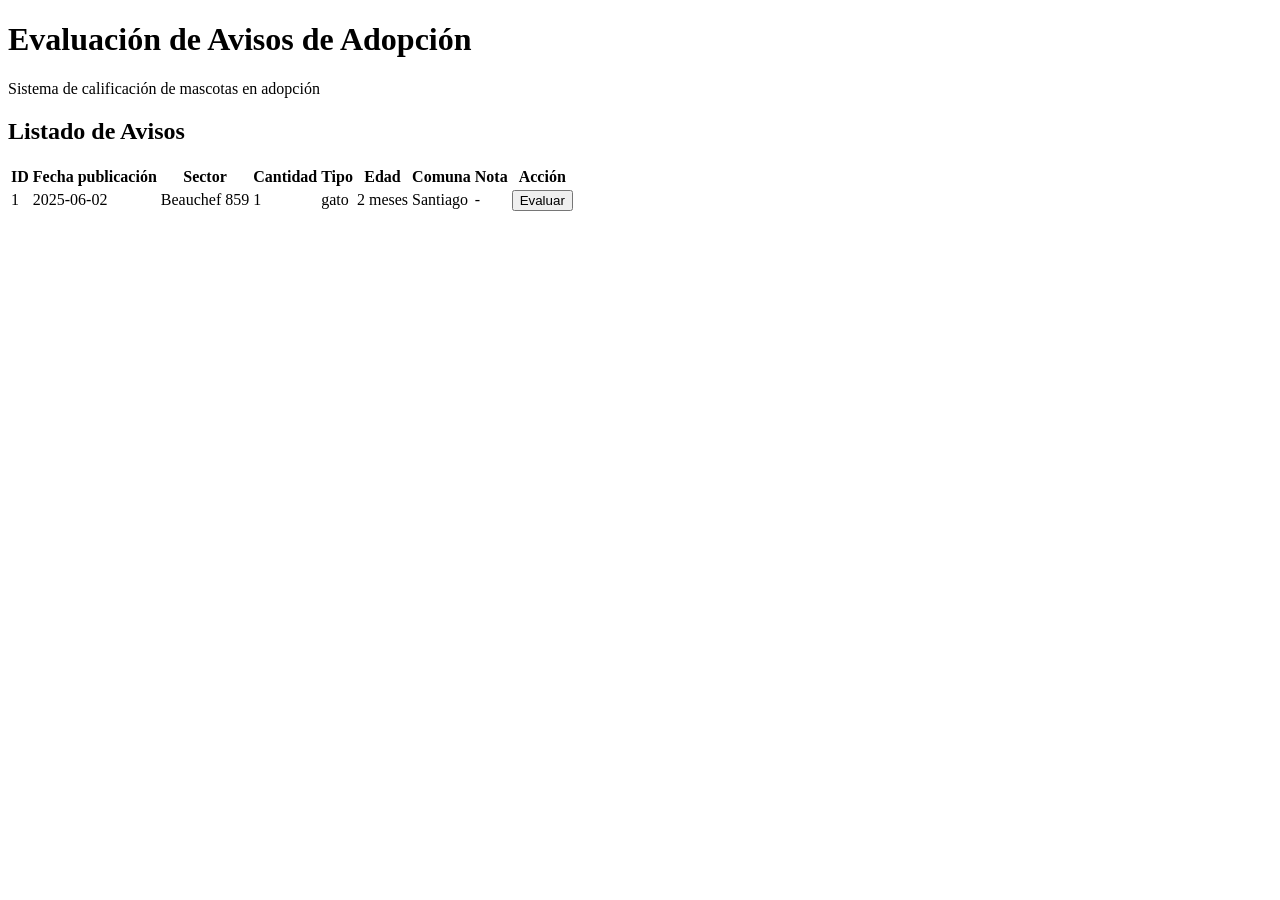
<file: Notas/src/main/resources/templates/listado-avisos.html>
<!DOCTYPE html>
<html lang="es" xmlns:th="http://www.thymeleaf.org">
<head>
    <meta charset="UTF-8">
    <meta name="viewport" content="width=device-width, initial-scale=1.0">
    <title>Evaluación de Avisos de Adopción</title>
    <link rel="stylesheet" th:href="@{/css/main.css}">
    <link rel="stylesheet" th:href="@{/css/extra.css}">
    <noscript><link rel="stylesheet" th:href="@{/css/noscript.css}"></noscript>
</head>
<body class="is-preload">

<div id="wrapper">

    <header id="header">
        <h1>Evaluación de Avisos de Adopción</h1>
        <p>Sistema de calificación de mascotas en adopción</p>
    </header>

    <div id="main">

        <section id="content" class="main">
            <h2>Listado de Avisos</h2>

            <div class="table-wrapper">
                <table class="alt" id="tabla-avisos">
                    <thead>
                    <tr>
                        <th>ID</th>
                        <th>Fecha publicación</th>
                        <th>Sector</th>
                        <th>Cantidad</th>
                        <th>Tipo</th>
                        <th>Edad</th>
                        <th>Comuna</th>
                        <th>Nota</th>
                        <th>Acción</th>
                    </tr>
                    </thead>
                    <tbody>
                    <tr th:each="aviso : ${avisos}">
                        <td th:text="${aviso.id}">1</td>
                        <td th:text="${#strings.substring(aviso.fechaPublicacion, 0, 10)}">2025-06-02</td>
                        <td th:text="${aviso.sector}">Beauchef 859</td>
                        <td th:text="${aviso.cantidad}">1</td>
                        <td th:text="${aviso.tipo}">gato</td>
                        <td th:text="${aviso.edad}">2 meses</td>
                        <td th:text="${aviso.comuna}">Santiago</td>
                        <td class="nota-cell" th:id="'nota-' + ${aviso.id}" th:text="${aviso.nota}">-</td>
                        <td>
                            <button class="button small primary"
                                    th:attr="data-aviso-id=${aviso.id}"
                                    onclick="evaluarAviso(this)">
                                Evaluar
                            </button>
                        </td>
                    </tr>
                    </tbody>
                </table>
            </div>
        </section>

    </div>

</div>

<div id="modal-evaluacion" class="modal" style="display: none;">
    <div class="modal-content">
        <span class="close" onclick="cerrarModal()">&times;</span>
        <h2>Evaluar Aviso</h2>
        <p id="modal-mensaje">Selecciona una nota del 1 al 7 para este aviso:</p>
        <div class="notas-container">
            <button class="button primary small" onclick="seleccionarNota(1)">1</button>
            <button class="button primary small" onclick="seleccionarNota(2)">2</button>
            <button class="button primary small" onclick="seleccionarNota(3)">3</button>
            <button class="button primary small" onclick="seleccionarNota(4)">4</button>
            <button class="button primary small" onclick="seleccionarNota(5)">5</button>
            <button class="button primary small" onclick="seleccionarNota(6)">6</button>
            <button class="button primary small" onclick="seleccionarNota(7)">7</button>
        </div>
        <div id="mensaje-respuesta" class="mensaje"></div>
    </div>
</div>

<script th:src="@{/js/evaluacion.js}"></script>

</body>
</html>
</file>
